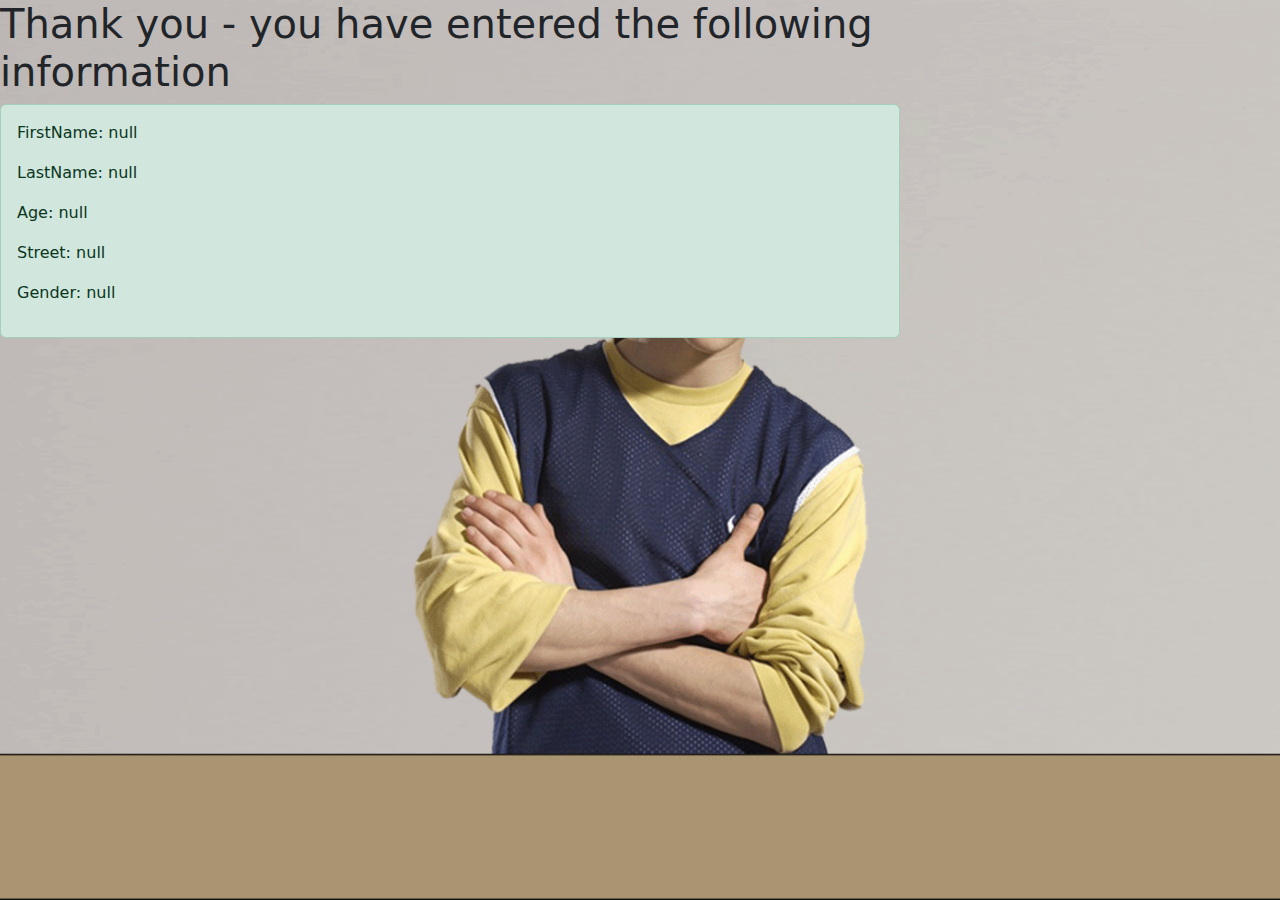
<file: thankyou.html>
<!DOCTYPE html>
<html lang="en">
<head>
    <meta charset="UTF-8">
    <meta http-equiv="X-UA-Compatible" content="IE=edge">
    <meta name="viewport" content="width=device-width, initial-scale=1.0">
    <title>Document</title>

    <style>
        body {
            background-image: url("images/thankyou2.png");
            font-weight: bold;
            width: 100vh;
            height: 100vh;
            background-size: cover;
            background-position: center;


        }



    </style>

    <link href="https://cdn.jsdelivr.net/npm/bootstrap@5.2.2/dist/css/bootstrap.min.css" rel="stylesheet">
    <script src="https://cdn.jsdelivr.net/npm/bootstrap@5.2.2/dist/js/bootstrap.bundle.min.js"></script>
    
     <script src="js/thankyou.js"></script>


     </head>

     <body>

        <h1 id="app">Thank you - you have entered the following information</h1>

        <div id="confirmation-message" class="alert alert-success" role="alert"></div>

        <script>

        writeConfirmation();

        </script>

     </body>
     </html>
</file>
